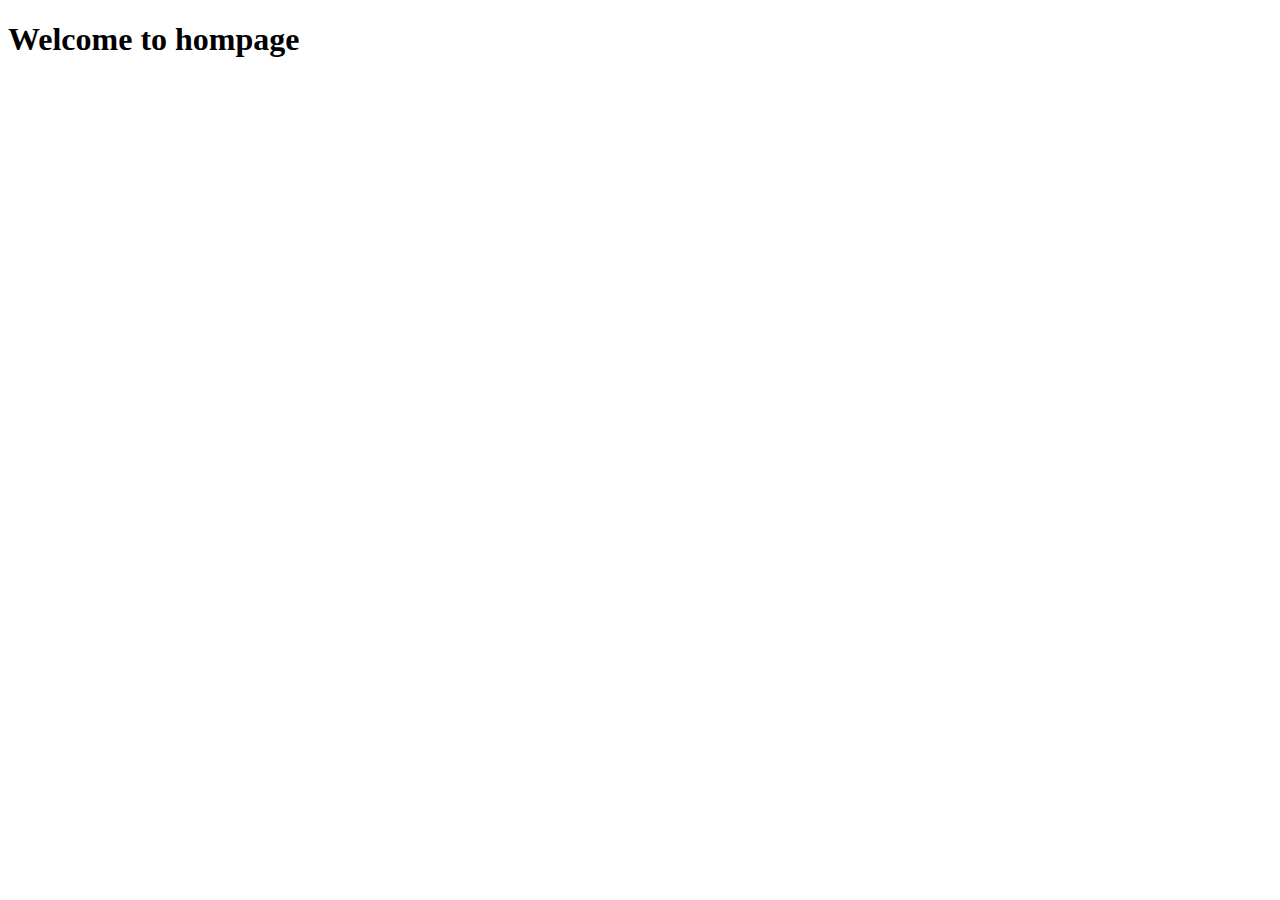
<file: home.html>
<!DOCTYPE html>
<html lang="en">
<head>
  <meta charset="UTF-8">
  <meta name="viewport" content="width=device-width, initial-scale=1.0">
  <title>Homeapge</title>
  <link rel="stylesheet" href="https://stackpath.bootstrapcdn.com/bootstrap/5.0.0-alpha1/css/bootstrap.min.css" integrity="sha384-r4NyP46KrjDleawBgD5tp8Y7UzmLA05oM1iAEQ17CSuDqnUK2+k9luXQOfXJCJ4I" crossorigin="anonymous">
  <script src="https://cdn.jsdelivr.net/npm/popper.js@1.16.0/dist/umd/popper.min.js" integrity="sha384-Q6E9RHvbIyZFJoft+2mJbHaEWldlvI9IOYy5n3zV9zzTtmI3UksdQRVvoxMfooAo" crossorigin="anonymous"></script>
  <script src="https://stackpath.bootstrapcdn.com/bootstrap/5.0.0-alpha1/js/bootstrap.min.js" integrity="sha384-oesi62hOLfzrys4LxRF63OJCXdXDipiYWBnvTl9Y9/TRlw5xlKIEHpNyvvDShgf/" crossorigin="anonymous"></script>
</head>
<body>
<h1>Welcome to hompage</h1>
</body>
</html>
</file>
